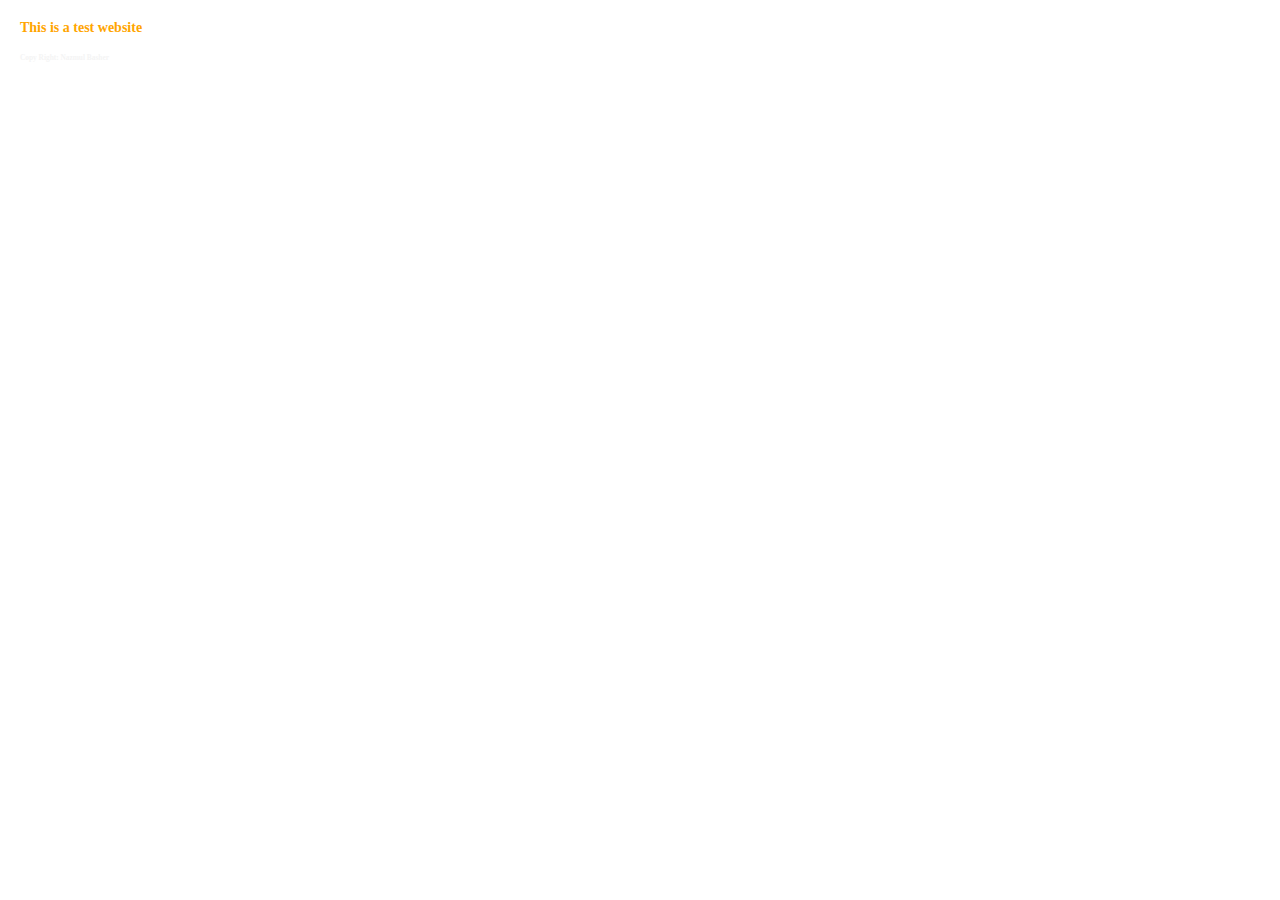
<file: learning/sample/website/index.html>
<html>
 <head>
 	<title>Test website</title>
 	<link rel="stylesheet" type="text/css" href="css/style.css" />
 </head>
 <body>
 	<h1>This is a test website</h1>
 	<h6>Copy Right: Nazmul Basher</h6>
 </body>
 </html>
</file>
<file: learning/sample/website/css/style.css>
body {
	background: #fff;
	margin: 20px;
	font-size: 11px;
}

h1 {
	font-size: 14px;
	color: #ffa500;
}

h6 {
	fornt-size: 9px;
	color: #f4f4f4;
}
</file>
